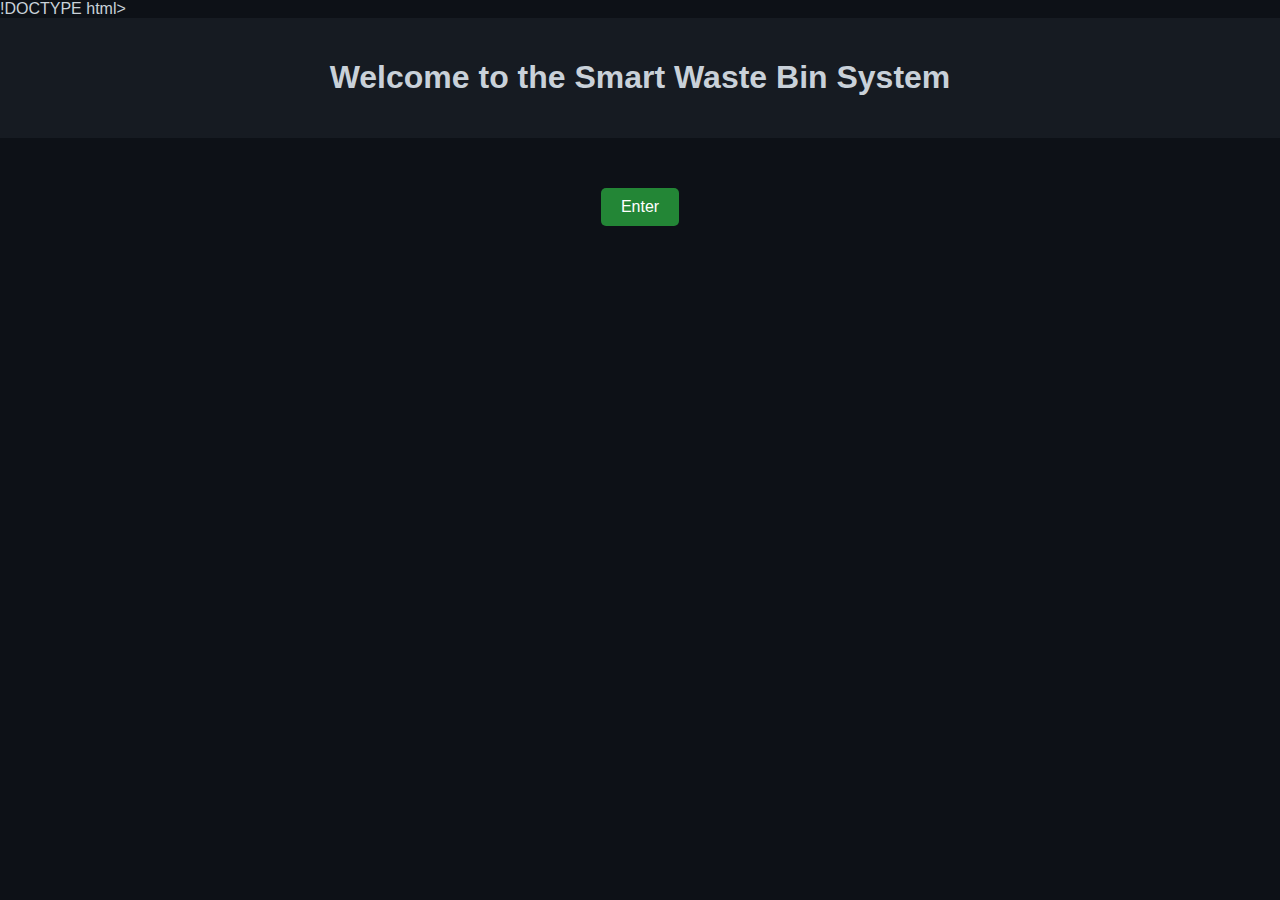
<file: index.html>
!DOCTYPE html>
<html lang="en">
<head>
    <meta charset="UTF-8">
    <meta name="viewport" content="width=device-width, initial-scale=1.0">
    <title>Smart Waste Bin</title>
    <style>
        /* General Styles */
        body {
            font-family: -apple-system, BlinkMacSystemFont, "Segoe UI", Helvetica, Arial, sans-serif, "Apple Color Emoji", "Segoe UI Emoji";
            margin: 0;
            padding: 0;
            background-color: #0d1117; /* GitHub dark background */
            color: #c9d1d9; /* GitHub light gray text */
        }

        header {
            text-align: center;
            padding: 20px;
            background-color: #161b22; /* Slightly lighter for header */
            color: #c9d1d9;
        }

        .container {
            display: none;
            margin: 20px auto;
            max-width: 800px;
            text-align: center;
        }

        .greeting {
            margin: 20px 0;
            font-size: 1.5em;
            font-weight: bold;
        }

        .row {
            display: flex;
            justify-content: center;
            margin: 20px;
            gap: 20px;
        }

        .box {
            background-color: #161b22; /* GitHub card background */
            border: 1px solid #30363d; /* Subtle border */
            padding: 20px;
            width: 200px;
            text-align: center;
            cursor: pointer;
            border-radius: 10px;
            box-shadow: 0 4px 8px rgba(0, 0, 0, 0.1);
            color: #c9d1d9;
        }

        .box:hover {
            background-color: #238636; /* GitHub green hover */
            color: white;
        }

        button {
            background-color: #238636; /* GitHub green button */
            color: white;
            border: none;
            padding: 10px 20px;
            font-size: 1em;
            border-radius: 5px;
            cursor: pointer;
        }

        button:hover {
            background-color: #2ea043; /* Slightly brighter green */
        }

        input[type="text"] {
            padding: 10px;
            border: 1px solid #30363d;
            border-radius: 5px;
            background-color: #0d1117;
            color: #c9d1d9;
            margin-right: 10px;
        }
    </style>
</head>
<body>
    <!-- Welcome Page -->
    <div id="welcome">
        <header>
            <h1>Welcome to the Smart Waste Bin System</h1>
        </header>
        <div style="text-align: center; margin-top: 50px;">
            <button id="enterButton">Enter</button>
        </div>
    </div>

    <!-- Main Content -->
    <div id="mainContent" class="container">
        <div>
            <label for="nameInput">Enter Your Name:</label>
            <input type="text" id="nameInput" placeholder="Your name here">
            <button id="submitName">Submit</button>
        </div>
        <div class="greeting hidden" id="greeting"></div>
        <div class="row">
            <div class="box" id="binLevel">Bin Level</div>
            <div class="box" id="gasLevel">Gas Level</div>
            <div class="box" id="binWeight">Weight of Bin</div>
        </div>
    </div>

    <script>
        // Elements
        const enterButton = document.getElementById('enterButton');
        const mainContent = document.getElementById('mainContent');
        const welcome = document.getElementById('welcome');
        const submitName = document.getElementById('submitName');
        const nameInput = document.getElementById('nameInput');
        const greeting = document.getElementById('greeting');
        const binLevel = document.getElementById('binLevel');
        const gasLevel = document.getElementById('gasLevel');
        const binWeight = document.getElementById('binWeight');

        // Enter Button Click Event
        enterButton.addEventListener('click', () => {
            welcome.style.display = 'none';
            mainContent.style.display = 'block';
        });

        // Name Submission
        submitName.addEventListener('click', () => {
            const name = nameInput.value.trim();
            if (name) {
                greeting.textContent = `Hello, ${name}!`;
                greeting.classList.remove('hidden');
            }
        });

        // Box Click Events
        binLevel.addEventListener('click', () => alert('Bin Level details coming soon.'));
        gasLevel.addEventListener('click', () => alert('Gas Level details coming soon.'));
        binWeight.addEventListener('click', () => alert('Weight of Bin details coming soon.'));
    </script>
</body>
</html>
</file>
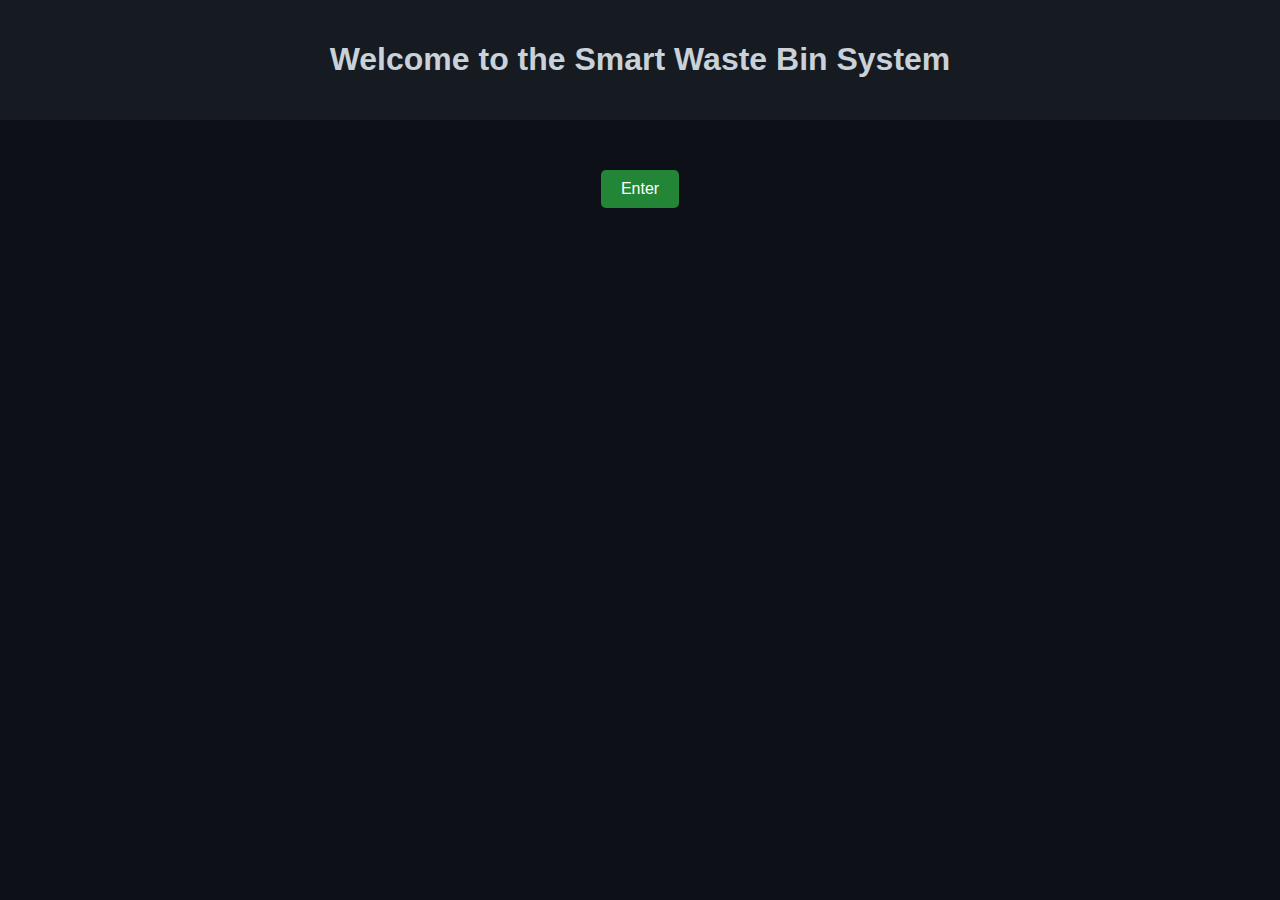
<file: web.html>
<!DOCTYPE html>
<html lang="en">
<head>
    <meta charset="UTF-8">
    <meta name="viewport" content="width=device-width, initial-scale=1.0">
    <title>Smart Waste Bin</title>
    <style>
        /* General Styles */
        body {
            font-family: -apple-system, BlinkMacSystemFont, "Segoe UI", Helvetica, Arial, sans-serif, "Apple Color Emoji", "Segoe UI Emoji";
            margin: 0;
            padding: 0;
            background-color: #0d1117; /* GitHub dark background */
            color: #c9d1d9; /* GitHub light gray text */
        }

        header {
            text-align: center;
            padding: 20px;
            background-color: #161b22; /* Slightly lighter for header */
            color: #c9d1d9;
        }

        .container {
            display: none;
            margin: 20px auto;
            max-width: 800px;
            text-align: center;
        }

        .greeting {
            margin: 20px 0;
            font-size: 1.5em;
            font-weight: bold;
        }

        .row {
            display: flex;
            justify-content: center;
            margin: 20px;
            gap: 20px;
        }

        .box {
            background-color: #161b22; /* GitHub card background */
            border: 1px solid #30363d; /* Subtle border */
            padding: 20px;
            width: 200px;
            text-align: center;
            cursor: pointer;
            border-radius: 10px;
            box-shadow: 0 4px 8px rgba(0, 0, 0, 0.1);
            color: #c9d1d9;
        }

        .box:hover {
            background-color: #238636; /* GitHub green hover */
            color: white;
        }

        button {
            background-color: #238636; /* GitHub green button */
            color: white;
            border: none;
            padding: 10px 20px;
            font-size: 1em;
            border-radius: 5px;
            cursor: pointer;
        }

        button:hover {
            background-color: #2ea043; /* Slightly brighter green */
        }

        input[type="text"] {
            padding: 10px;
            border: 1px solid #30363d;
            border-radius: 5px;
            background-color: #0d1117;
            color: #c9d1d9;
            margin-right: 10px;
        }
    </style>
</head>
<body>
    <!-- Welcome Page -->
    <div id="welcome">
        <header>
            <h1>Welcome to the Smart Waste Bin System</h1>
        </header>
        <div style="text-align: center; margin-top: 50px;">
            <button id="enterButton">Enter</button>
        </div>
    </div>

    <!-- Main Content -->
    <div id="mainContent" class="container">
        <div>
            <label for="nameInput">Enter Your Name:</label>
            <input type="text" id="nameInput" placeholder="Your name here">
            <button id="submitName">Submit</button>
        </div>
        <div class="greeting hidden" id="greeting"></div>
        <div class="row">
            <div class="box" id="binLevel">Bin Level</div>
            <div class="box" id="gasLevel">Gas Level</div>
            <div class="box" id="binWeight">Weight of Bin</div>
        </div>
    </div>

    <script>
        // Elements
        const enterButton = document.getElementById('enterButton');
        const mainContent = document.getElementById('mainContent');
        const welcome = document.getElementById('welcome');
        const submitName = document.getElementById('submitName');
        const nameInput = document.getElementById('nameInput');
        const greeting = document.getElementById('greeting');
        const binLevel = document.getElementById('binLevel');
        const gasLevel = document.getElementById('gasLevel');
        const binWeight = document.getElementById('binWeight');

        // Enter Button Click Event
        enterButton.addEventListener('click', () => {
            welcome.style.display = 'none';
            mainContent.style.display = 'block';
        });

        // Name Submission
        submitName.addEventListener('click', () => {
            const name = nameInput.value.trim();
            if (name) {
                greeting.textContent = `Hello, ${name}!`;
                greeting.classList.remove('hidden');
            }
        });

        // Box Click Events
        binLevel.addEventListener('click', () => alert('Bin Level details coming soon.'));
        gasLevel.addEventListener('click', () => alert('Gas Level details coming soon.'));
        binWeight.addEventListener('click', () => alert('Weight of Bin details coming soon.'));
    </script>
</body>
</html>
</file>
